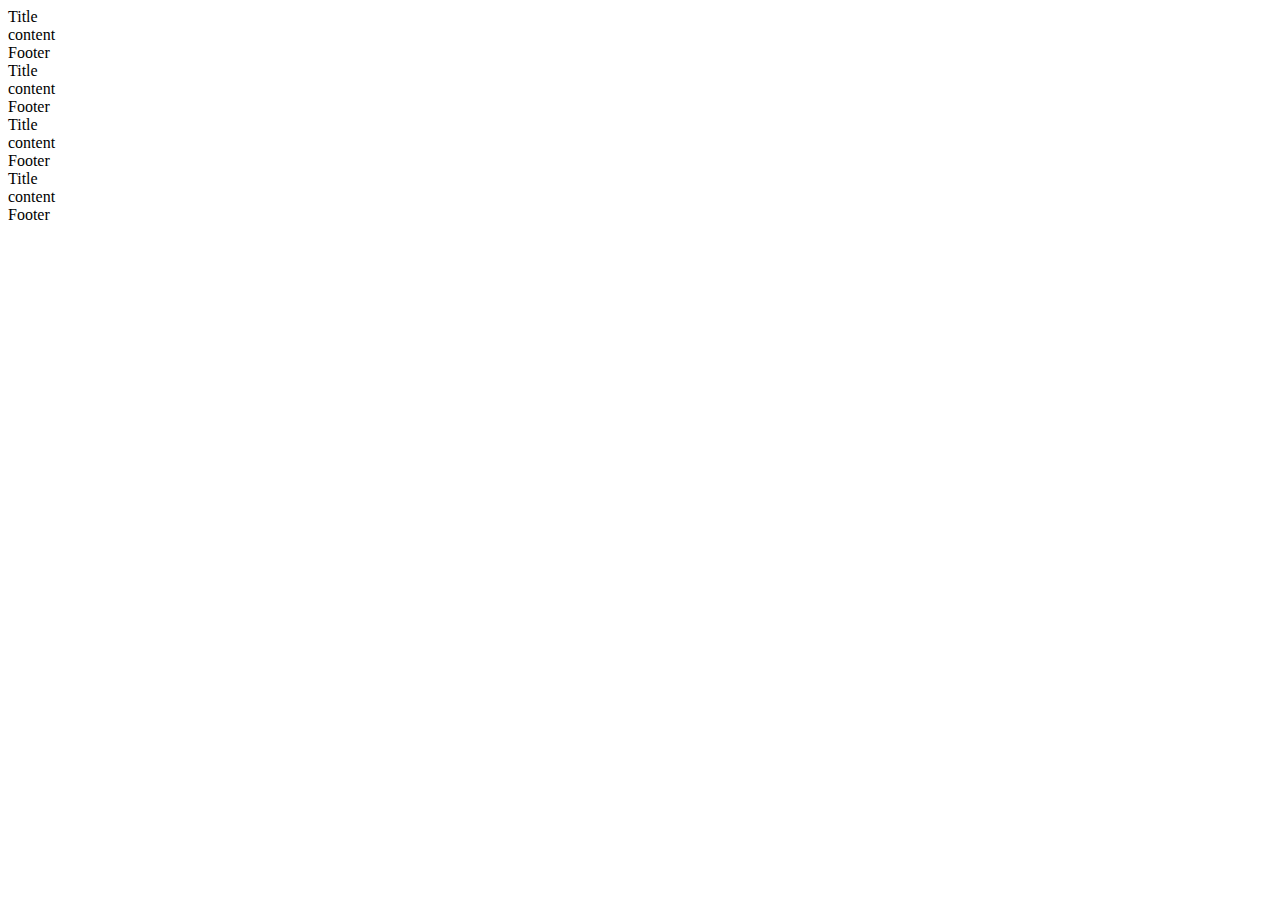
<file: datatracker/card_template.html>
<!DOCTYPE html>
<html lang="en">
<head>
    <meta charset="UTF-8">
    <title>Title</title>
</head>
<body>
<div class="container">
	<div class="row mt-5">
		<div class="col-8">
			<div class="card">
				<div class="card-header">Title</div>
				<div class="card-body">
					content
				</div>
				<div class="card-footer">Footer</div>
			</div>
		</div>
		<div class="col">

			<div class="card">
				<div class="card-header">Title</div>
				<div class="card-body">
					content
				</div>
				<div class="card-footer">Footer</div>
			</div>
		</div>

	</div>
	<div class="row mt-5">
		<div class="col-4">
			<div class="card">
				<div class="card-header">Title</div>
				<div class="card-body">
					content
				</div>
				<div class="card-footer">Footer</div>
			</div>
		</div>
		<div class="col">

			<div class="card">
				<div class="card-header">Title</div>
				<div class="card-body">
					content
				</div>
				<div class="card-footer">Footer</div>
			</div>
		</div>

	</div>
</
</body>
</html>
</file>
